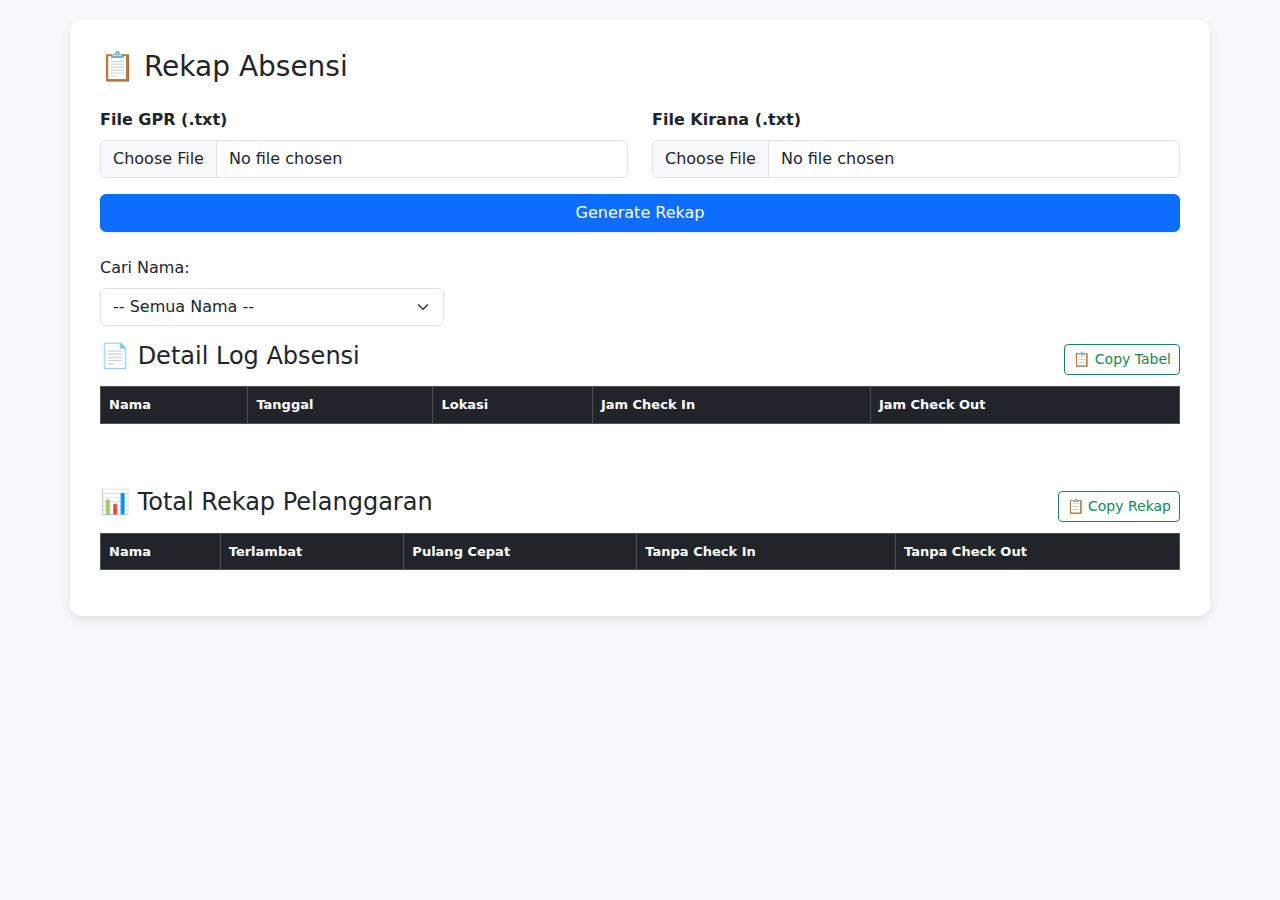
<file: public/tools/rekapcheklog.html>
<!DOCTYPE html>
<html lang="id">
<head>
  <meta charset="UTF-8">
  <title>Rekap Absensi - Smart Multi-Lokasi</title>
  <link href="https://cdn.jsdelivr.net/npm/bootstrap@5.3.3/dist/css/bootstrap.min.css" rel="stylesheet">
  <style>
    body { padding: 20px; background-color: #f8f9fa; }
    .container { background: white; padding: 30px; border-radius: 12px; box-shadow: 0 4px 12px rgba(0,0,0,0.1); }
    table th, table td { font-size: 13px; vertical-align: middle; }
    .late-in, .early-out { background-color: #f8d7da !important; font-weight: bold; color: #721c24; }
    .missing-data { background-color: #fff3cd !important; font-style: italic; color: #856404; }
    .transfer-info { font-size: 11px; color: #0d6efd; font-weight: bold; }
  </style>
</head>
<body>

<div class="container">
  <h3 class="mb-4">📋 Rekap Absensi</h3>

  <div class="row mb-3">
    <div class="col-md-6">
      <label class="form-label fw-bold">File GPR (.txt)</label>
      <input type="file" id="fileGPR" class="form-control" accept=".txt">
    </div>
    <div class="col-md-6">
      <label class="form-label fw-bold">File Kirana (.txt)</label>
      <input type="file" id="fileKirana" class="form-control" accept=".txt">
    </div>
  </div>

  <button class="btn btn-primary w-100 mb-4 shadow-sm" onclick="generateRekap()">Generate Rekap</button>

  <div class="row mb-3">
    <div class="col-md-4">
      <label class="form-label">Cari Nama:</label>
      <select id="filterNama" class="form-select" onchange="renderTables()">
        <option value="">-- Semua Nama --</option>
      </select>
    </div>
  </div>

  <div class="d-flex justify-content-between align-items-center mb-2">
    <h4>📄 Detail Log Absensi</h4>
    <button class="btn btn-outline-success btn-sm" onclick="copyTable('resultTable')">📋 Copy Tabel</button>
  </div>

  <div class="table-responsive mb-5">
    <table class="table table-bordered" id="resultTable">
      <thead class="table-dark">
        <tr>
          <th>Nama</th>
          <th>Tanggal</th>
          <th>Lokasi</th>
          <th>Jam Check In</th>
          <th>Jam Check Out</th>
        </tr>
      </thead>
      <tbody></tbody>
    </table>
  </div>

  <div class="d-flex justify-content-between align-items-center mb-2">
    <h4>📊 Total Rekap Pelanggaran</h4>
    <button class="btn btn-outline-success btn-sm" onclick="copyTable('summaryTable')">📋 Copy Rekap</button>
  </div>

  <div class="table-responsive">
    <table class="table table-bordered table-striped" id="summaryTable">
      <thead class="table-dark">
        <tr>
          <th>Nama</th>
          <th>Terlambat</th>
          <th>Pulang Cepat</th>
          <th>Tanpa Check In</th>
          <th>Tanpa Check Out</th>
        </tr>
      </thead>
      <tbody></tbody>
    </table>
  </div>
</div>

<script>
let finalResult = [];
let summaryData = {};

function parseFile(file, lokasi) {
  return new Promise(resolve => {
    const reader = new FileReader();
    reader.onload = () => {
      const lines = reader.result.split(/\r?\n/).slice(1);
      const rows = [];
      lines.forEach(line => {
        if (!line.trim()) return;
        const p = line.trim().split(/\s+/);
        if(p.length < 8) return;
        rows.push({
          nama: p[3].trim().toUpperCase(),
          iomd: p[5],
          tanggal: p[6],
          jam: p[7],
          lokasi: lokasi
        });
      });
      resolve(rows);
    };
    reader.readAsText(file);
  });
}

function timeToMinutes(t) {
  if (!t) return null;
  const p = t.split(':').map(Number);
  return p[0] * 60 + p[1];
}

async function generateRekap() {
  const fileGPR = document.getElementById('fileGPR').files[0];
  const fileKirana = document.getElementById('fileKirana').files[0];

  if (!fileGPR || !fileKirana) {
    alert('Harap upload kedua file!');
    return;
  }

  const rawData = [
    ...(await parseFile(fileGPR, 'GPR')),
    ...(await parseFile(fileKirana, 'KIRANA'))
  ];

  // 1. Grouping per Nama & Tanggal untuk cek perpindahan lokasi
  const dailyMovements = {};
  rawData.forEach(r => {
    const key = `${r.nama}|${r.tanggal}`;
    if (!dailyMovements[key]) dailyMovements[key] = new Set();
    dailyMovements[key].add(r.lokasi);
  });

  // 2. Grouping per Nama + Tanggal + Lokasi untuk data baris
  const grouped = {};
  rawData.forEach(r => {
    const key = `${r.nama}|${r.tanggal}|${r.lokasi}`;
    if (!grouped[key]) grouped[key] = [];
    grouped[key].push(r);
  });

  finalResult = [];
  for (const key in grouped) {
    const scans = grouped[key].sort((a, b) => a.jam.localeCompare(b.jam));
    const [nama, tanggal, lokasi] = key.split('|');
    
    // Cek apakah hari ini dia pindah lokasi (punya lebih dari 1 lokasi)
    const isTransfer = dailyMovements[`${nama}|${tanggal}`].size > 1;

    let checkIn = scans[0];
    let checkOut = scans.length > 1 ? scans[scans.length - 1] : null;

    if (scans.length === 1 && checkIn.iomd === '3') {
        checkOut = checkIn;
        checkIn = null;
    }

    finalResult.push({
      nama, tanggal, lokasi, isTransfer,
      in: checkIn ? checkIn.jam : null,
      out: checkOut ? checkOut.jam : null
    });
  }

  finalResult.sort((a, b) => a.nama.localeCompare(b.nama) || a.tanggal.localeCompare(b.tanggal));
  buildNamaFilter();
  buildSummary();
  renderTables();
}

function buildNamaFilter() {
  const select = document.getElementById('filterNama');
  const uniqueNames = [...new Set(finalResult.map(r => r.nama))].sort();
  select.innerHTML = `<option value="">-- Semua Nama --</option>`;
  uniqueNames.forEach(n => select.innerHTML += `<option value="${n}">${n}</option>`);
}

function buildSummary() {
  summaryData = {};
  finalResult.forEach(r => {
    if (!summaryData[r.nama]) {
      summaryData[r.nama] = { late: 0, early: 0, noIn: 0, noOut: 0 };
    }
    
    // LOGIKA: Jika isTransfer true, maka late tidak dihitung
    const lateValid = r.in && timeToMinutes(r.in) >= 481;
    if (lateValid && !r.isTransfer) summaryData[r.nama].late++;
    
    if (r.out && timeToMinutes(r.out) <= 959) summaryData[r.nama].early++;
    if (!r.in) summaryData[r.nama].noIn++;
    if (!r.out) summaryData[r.nama].noOut++;
  });
}

function renderTables() {
  const filterNama = document.getElementById('filterNama').value;
  const tbody = document.querySelector('#resultTable tbody');
  const sumBody = document.querySelector('#summaryTable tbody');

  tbody.innerHTML = '';
  sumBody.innerHTML = '';

  finalResult
    .filter(r => !filterNama || r.nama === filterNama)
    .forEach(r => {
      // Terlambat hanya ditandai jika BUKAN pindah lokasi
      const isLate = r.in && timeToMinutes(r.in) >= 481 && !r.isTransfer;
      const isEarly = r.out && timeToMinutes(r.out) <= 959;

      tbody.innerHTML += `
        <tr>
          <td>${r.nama}</td>
          <td>${r.tanggal}</td>
          <td>
            <span class="badge ${r.lokasi === 'GPR' ? 'bg-primary' : 'bg-success'}">${r.lokasi}</span>
            ${r.isTransfer ? '<div class="transfer-info">↔ Pindah Lokasi</div>' : ''}
          </td>
          <td class="${!r.in ? 'missing-data' : (isLate ? 'late-in' : '')}">${r.in || 'KOSONG'}</td>
          <td class="${!r.out ? 'missing-data' : (isEarly ? 'early-out' : '')}">${r.out || 'KOSONG'}</td>
        </tr>
      `;
    });

  Object.keys(summaryData)
    .filter(n => !filterNama || n === filterNama)
    .sort()
    .forEach(nama => {
      sumBody.innerHTML += `
        <tr>
          <td>${nama}</td>
          <td class="text-center">${summaryData[nama].late}</td>
          <td class="text-center">${summaryData[nama].early}</td>
          <td class="text-center ${summaryData[nama].noIn > 0 ? 'table-warning' : ''}">${summaryData[nama].noIn}</td>
          <td class="text-center ${summaryData[nama].noOut > 0 ? 'table-warning' : ''}">${summaryData[nama].noOut}</td>
        </tr>
      `;
    });
}

function copyTable(tableId) {
  const table = document.getElementById(tableId);
  let text = '';
  for (const row of table.rows) {
    const cells = Array.from(row.cells).map(c => c.innerText.trim().replace(/\n/g, ' '));
    text += cells.join('\t') + '\n';
  }
  navigator.clipboard.writeText(text);
  alert('Data berhasil disalin!');
}
</script>
</body>
</html>
</file>
